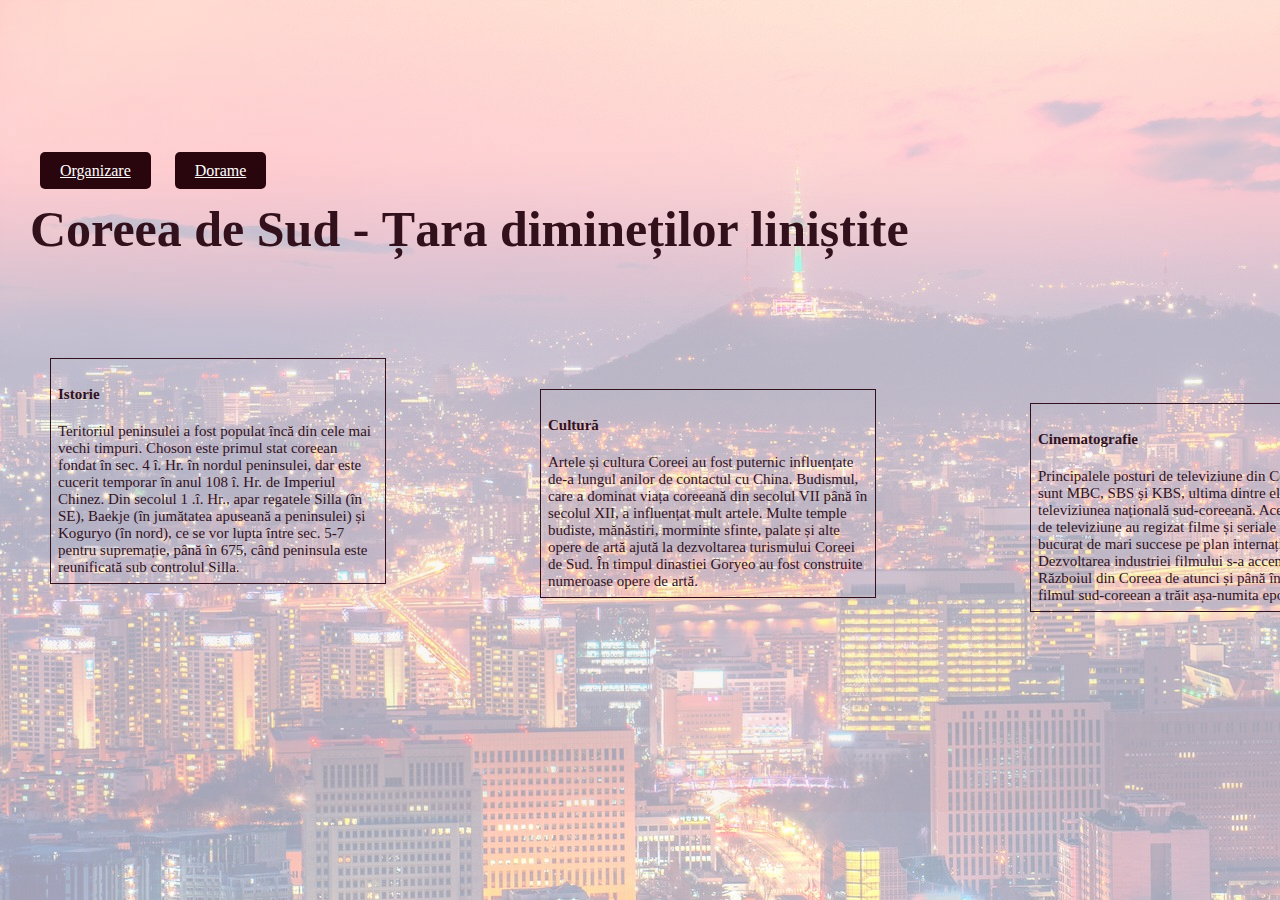
<file: index.html>
<!DOCTYPE html>
<html>

<head>
    <meta charset="UTF-8">
    <link rel="stylesheet" href="css/style.css">
    <link rel="icon" href="images/south-korea.png">
    <title>South Korea</title>
</head>

<body>
    <h1> Coreea de Sud - Țara dimineților liniștite </h1>
    <div id="tata">
        <div class="copil">
            <h4>Istorie</h4>
            <div class="text">
                Teritoriul peninsulei a fost populat încă din cele mai vechi timpuri. Choson este primul stat coreean
                fondat în
                sec. 4 î. Hr. în nordul peninsulei, dar este cucerit temporar în anul 108 î. Hr. de Imperiul Chinez. Din
                secolul
                1
                .î. Hr., apar regatele Silla (în SE), Baekje (în jumătatea apuseană a peninsulei) și Koguryo (în nord),
                ce se
                vor
                lupta între sec. 5-7 pentru supremație, până în 675, când peninsula este reunificată sub controlul
                Silla.
            </div>
        </div>

        <div class="c">
            <h4>Cultură</h4>
            <div class="text">
                Artele și cultura Coreei au fost puternic influențate de-a lungul anilor de contactul cu China.
                Budismul, care a
                dominat viața coreeană din secolul VII până în secolul XII, a influențat mult artele. Multe temple
                budiste,
                mănăstiri, morminte sfinte, palate și alte opere de artă ajută la dezvoltarea turismului Coreei de Sud.
                În
                timpul dinastiei Goryeo au fost construite numeroase opere de artă.
            </div>
        </div>
        <div class="o">
            <h4>Cinematografie</h4>
            <div class="text">
                Principalele posturi de televiziune din Coreea de Sud sunt MBC, SBS și KBS, ultima dintre ele este
                televiziunea națională sud-coreeană. Aceste posturi de televiziune au regizat filme și seriale care s-au
                bucurat de mari succese pe plan internațional. Dezvoltarea industriei filmului s-a accentuat după
                Războiul din Coreea de atunci și până în 1972, filmul sud-coreean a trăit așa-numita epocă de aur. 
                
            </div>
        </div>
    </div>
    </div>
    <!-- <a href="index.html">Coreea</a> -->
    <a href="pages/pag1.html">Organizare</a>
    <a href="pages/pag2.html">Dorame</a>
    
   
</body>

</html>
</file>
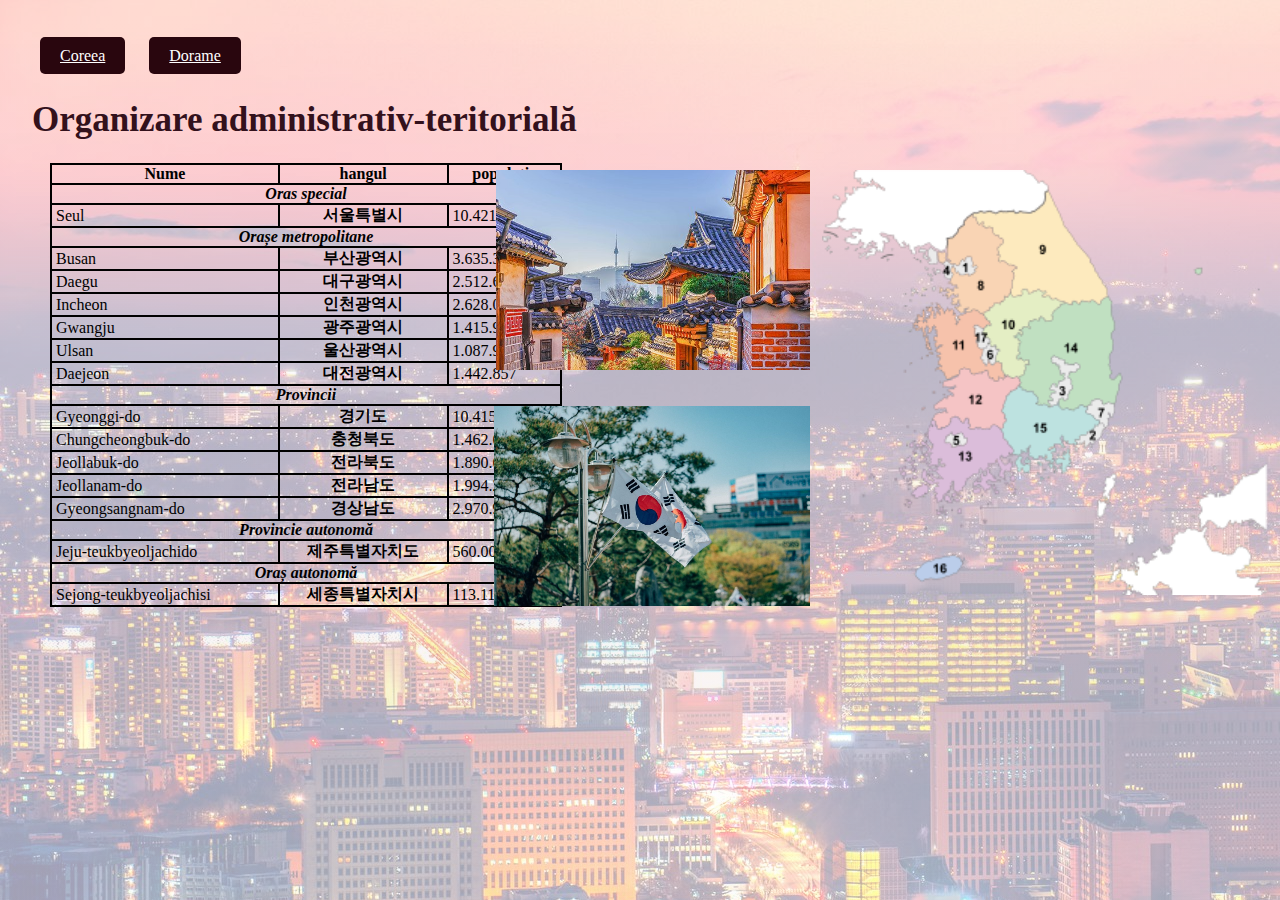
<file: pages/pag1.html>
<!DOCTYPE html>
<html>

<head>
    <meta charset="UTF-8">
    <link rel="stylesheet" href="../css/pag1.css">
    <link rel="icon" href="../images/south-korea (1).png">
    <title>Organizare</title>
</head>

<body>


    <h1>Organizare administrativ-teritorială</h1>
    <table>
        <tr class="or">
            <th>Nume</th>
            <th>hangul</th>
            <th>populatie</th>
        </tr>
        <tr>
            <th colspan="3"><i>Oras special</i></th>
        </tr>
        <tr>
            <td>Seul</td>
            <th>서울특별시</th>
            <td>10.421.782</td>
        </tr>
        <tr>
            <th colspan="3"><span><i>Orașe metropolitane</i></span></th>
        </tr>
        <tr>
            <td>Busan</td>
            <th>부산광역시</th>
            <td>3.635.389</td>
        </tr>
        <tr>
            <td>Daegu</td>
            <th>대구광역시</th>
            <td>2.512.604</td>
        </tr>
        <tr>
            <td>Incheon</td>
            <th>인천광역시</th>
            <td>2.628.000</td>
        </tr>
        <tr>
            <td>Gwangju</td>
            <th>광주광역시</th>
            <td>1.415.953</td>
        </tr>
        <tr>
            <td>Ulsan</td>
            <th>울산광역시</th>
            <td>1.087.958</td>
        </tr>
        <tr>
            <td>Daejeon</td>
            <th>대전광역시</th>
            <td>1.442.857</td>
        </tr>
        <tr>
            <th colspan="3"><span><i>Provincii</i></span></th>
        </tr>
        <tr>
            <td>Gyeonggi-do</td>
            <th>경기도</th>
            <td>10.415.399</td>
        </tr>

        <tr>
            <td>Chungcheongbuk-do</td>
            <th>충청북도</th>
            <td>1.462.621</td>
        </tr>
        <tr>
            <td>Jeollabuk-do</td>
            <th>전라북도</th>
            <td>1.890.669</td>
        </tr>
        <tr>
            <td>Jeollanam-do</td>
            <th>전라남도</th>
            <td>1.994.287</td>
        </tr>
        <tr>
            <td>Gyeongsangnam-do</td>
            <th>경상남도</th>
            <td>2.970.929</td>
        </tr>

        <tr>
            <th colspan="3"><span><i>Provincie autonomă</i></span></th>
        </tr>
        <tr>
            <td>Jeju-teukbyeoljachido</td>
            <th>제주특별자치도</th>
            <td>560.000</td>
        </tr>
        <tr>
            <th colspan="3"><span><i>Oraș autonomă</i></span></th>
        </tr>
        <tr>
            <td>Sejong-teukbyeoljachisi</td>
            <th>세종특별자치시</th>
            <td>113.117</td>
        </tr>
    </table>
    
    <a href="../index.html">Coreea</a>
    <!-- <a href="../pages/pag1.html">Organizare</a> -->
    <a href="../pages/pag2.html">Dorame</a>

  
        <img class="f"  src="../images/flag coreea.jpg" >
       <img class="c" src="../images/coreea.jpg">
        <img class="h" src="../images/prov.png">
   
   
</body>

</html>
</file>
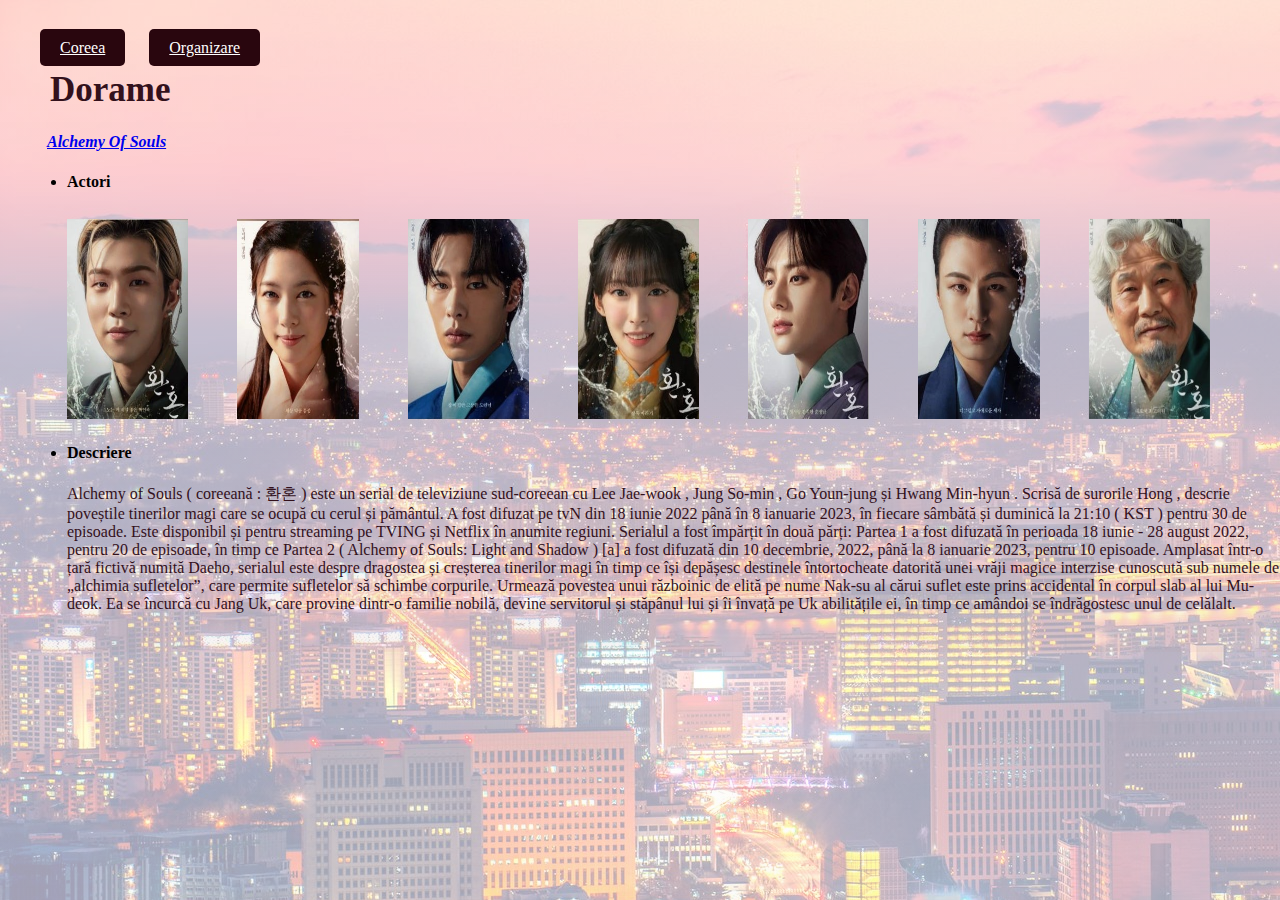
<file: pages/pag2.html>
<!DOCTYPE html>
<html>

<head>
    <meta charset="UTF-8">
    <title>Document</title>
    <link rel="stylesheet" href="../css/pag2.css">
    <link rel="icon" href="../images/gyeongbokgung-palace.png">
</head>

<body>

    <h1>Dorame</h1>


       <a class="dr" href="https://youtu.be/50kLmhGpt1s?si=BxzT8iflxaJnyXdX"><b><i>Alchemy Of Souls</i></b></a>
       
        <ul>
            <li>
                <h4>Actori</h4>
            </li>
            <div class="container">
                <img src="../images/xs.jpg" alt="Avatar" class="image" style="width:100%">
                <div class="middle">
                    <div class="text">Park Dang Gu</div>
                </div>
            </div>
            </div>

            <div class="container">
                <img src="../images/vb.jpg" alt="Avatar" class="image" style="width:100%">
                <div class="middle">
                    <div class="text">Go Yoon Jung</div>
                </div>
            </div>
            </div>

            <div class="container">
                <img src="../images/ffg.jpg" alt="Avatar" class="image" style="width:100%">
                <div class="middle">
                    <div class="text"> Lee Jae-wook</div>
                </div>
            </div>
            </div>

            <div class="container">
                <img src="../images/vvv.jpg" alt="Avatar" class="image" style="width:100%">
                <div class="middle">
                    <div class="text"> Jung So Min</div>
                </div>
            </div>
            </div>
            <div class="container">
                <img src="../images/bn.jpg" alt="Avatar" class="image" style="width:100%">
                <div class="middle">
                    <div class="text"> Hwang Min-hyun</div>
                </div>
            </div>
            </div>
            <div class="container">
                <img src="../images/hhhj.jpg" alt="Avatar" class="image" style="width:100%">
                <div class="middle">
                    <div class="text"> Shin Seung-ho</div>
                </div>
            </div>
            </div>
            <div class="container">
                <img src="../images/rt.jpg" alt="Avatar" class="image" style="width:100%">
                <div class="middle">
                    <div class="text">

                        Lee Do-kyeong</div>
                </div>
            </div>
            </div>
            <li>
                <h4>Descriere</h4>
                <div>Alchemy of Souls ( coreeană : 환혼 ) este un serial de televiziune sud-coreean cu Lee Jae-wook , Jung
                    So-min , Go Youn-jung și Hwang Min-hyun . Scrisă de surorile Hong , descrie poveștile tinerilor
                    magi care se ocupă cu cerul și pământul. A fost difuzat pe tvN din 18 iunie 2022 până în 8
                    ianuarie 2023, în fiecare sâmbătă și duminică la 21:10 ( KST ) pentru 30 de episoade. Este
                    disponibil și pentru streaming pe TVING și Netflix în anumite regiuni. Serialul a fost împărțit în
                    două părți: Partea 1 a fost difuzată în perioada 18 iunie - 28 august 2022, pentru 20 de episoade,
                    în timp ce Partea 2 ( Alchemy of Souls: Light and Shadow ) [a] a fost difuzată din 10
                    decembrie, 2022, până la 8 ianuarie 2023, pentru 10 episoade. Amplasat într-o țară fictivă numită
                    Daeho, serialul este despre dragostea și creșterea tinerilor magi în timp ce își depășesc destinele
                    întortocheate datorită unei vrăji magice interzise cunoscută sub numele de „alchimia sufletelor”,
                    care permite sufletelor să schimbe corpurile. 

                    Urmează povestea unui războinic de elită pe nume Nak-su al cărui suflet este prins accidental în
                    corpul slab al lui Mu-deok. Ea se încurcă cu Jang Uk, care provine dintr-o familie nobilă, devine
                    servitorul și stăpânul lui și îi învață pe Uk abilitățile ei, în timp ce amândoi se îndrăgostesc
                    unul de celălalt. </div>
            </li>

        </ul>
  

    <a class="hr" href="../index.html">Coreea</a>
    <a class="hr" href="../pages/pag1.html">Organizare</a>
    <!-- <a class="hr" href="../pages/pag2.html">Dorame</a> -->
</body>

</html>
</file>
<file: css/style.css>
body{
    margin: 0;
    min-height: 68vh;
    background: linear-gradient(rgba(255, 255, 255, 0.63), rgba(247, 240, 240, 0.664)), url(../images/cvb.jpg);
margin-top: 100px;
}
h1{
    font-size: 50px;
    margin-top: 200px;
    margin-left: 30px;
    color: rgb(51, 17, 28);
    font-family: "Dancing Script", cursive;
    font-optical-sizing: auto;
    font-weight: weight;
    font-style: normal;
}
.copil{
    font-size: 15px;
    margin-top: 100px;
    margin-left: 50px;
    border: 1px solid rgb(51, 17, 28);
    width: 25%;
    padding: 7px;
}
.c{
    font-size: 15px;
  margin-top: -195px;
    margin-left: 540px;
    border: 1px solid rgb(51, 17, 28);
    width: 25%;
    padding: 7px;
}
.o{
    font-size: 15px;
    margin-top: -195px;
      margin-left: 1030px;
      border: 1px solid rgb(51, 17, 28);
      width: 25%;
      padding: 7px;  
}
a{
   position: relative;
   bottom: 450px;
   left: 30px;
    display: inline;
    padding: 10px 20px;
    margin: 10px;
    color: rgb(255, 255, 255);
    background-color: rgb(41, 6, 14);
    transition: background-color 0.3 ease;
    border-radius: 5px;
}
a:hover{
    background-color: rgb(24, 12, 17);
}
div{
    font-family: "Sedan", serif;
    font-weight: 400;
    font-style: normal;
    color: rgb(51, 17, 28);
}
</file>
<file: css/pag1.css>
body{
    margin: 0;
    min-height: 68vh;
    background: linear-gradient(rgba(255, 255, 255, 0.63), rgba(247, 240, 240, 0.664)), url(../images/cvb.jpg);
}
h1{
    font-size: 35px;
    margin-top: 100px;
    margin-left: 32px;
    color: rgb(51, 17, 28);
    font-family: "Dancing Script", cursive;
    font-optical-sizing: auto;
    font-weight: weight;
    font-style: normal;
 
  
}
a{
   position: relative;
   bottom: 560px;
   left: 30px;
    display: inline;
    padding: 10px 20px;
    margin: 10px;
    color: rgb(255, 255, 255);
    background-color: rgb(41, 6, 14);
    transition: background-color 0.3 ease;
    border-radius: 5px;
}
a:hover{
    background-color: rgb(24, 12, 17);
}
table{
    margin-left: 50px;
    width: 40%;
} 
table,td,th {
    border: 2px black solid;
    border-collapse: collapse;
    padding: 0px 4px;
   
}
th{
    text-align: center;
}
.f {
  position: absolute;
    margin-left: 10px; 
    height: 200px;
    width:316px ;
    top: 406px;
    right: 470px;
}
.c{
    position: absolute;
    margin-left: 10px; 
    height: 200px;
    top: 170px;
    right: 470px;
}
.h{
    position: absolute;
    margin-left: 10px; 
    height: 425px;
    top: 170px;
    right: 7px;
}
</file>
<file: css/pag2.css>
body{
    margin: 0;
    min-height: 68vh;
    background: linear-gradient(rgba(255, 255, 255, 0.63), rgba(247, 240, 240, 0.664)), url(../images/cvb.jpg);
padding-top: 40px;
}
h1{ 
    font-size: 35px;
    margin-top: 30px;
    margin-left: 50px;
    color: rgb(51, 17, 28);
    font-family: "Dancing Script", cursive;
    font-optical-sizing: auto;
    font-weight: weight;
    font-style: normal;
    
}
.hr{
    position: relative;
   top: -590px;
   left: 30px;
     display: inline;
     padding: 10px 20px;
     margin: 10px;
     color: rgb(255, 255, 255);
     background-color: rgb(41, 6, 14);
     transition: background-color 0.3 ease;
     border-radius: 5px;
 }
 .hr:hover{
     background-color: rgb(24, 12, 17);
 }
 h3{
    margin-left: 50px;
 }

 .container {
    position: relative;
    display: inline-block; 
    width: 10%; 
    margin-right: 45px; 
    margin-top: 7px;
  }
  
  .image {
    opacity: 1;
    display: block;
    transition: .5s ease;
    backface-visibility: hidden;
    height: 200px;
    width: 100%; 
  }
  
  .middle {
    transition: .5s ease;
    opacity: 0;
    position: absolute;
    top: 50%;
    left: 50%;
    transform: translate(-50%, -50%);
    -ms-transform: translate(-50%, -50%);
  }
  
  .container:hover .image {
    opacity: 0.3;
  }
  
  .container:hover .middle {
    opacity: 1;
  }
  
  .text {
    background-color: #ee829d;
    color: white;
    font-size: 10px;
    padding: 16px 32px;
  }
ul{
    margin-left:27px;
  }
  a{
    margin-left: 47px;
  }
div{
    font-family: "Sedan", serif;
    font-weight: 400;
    font-style: normal;
    color: rgb(51, 17, 28);
}
</file>
